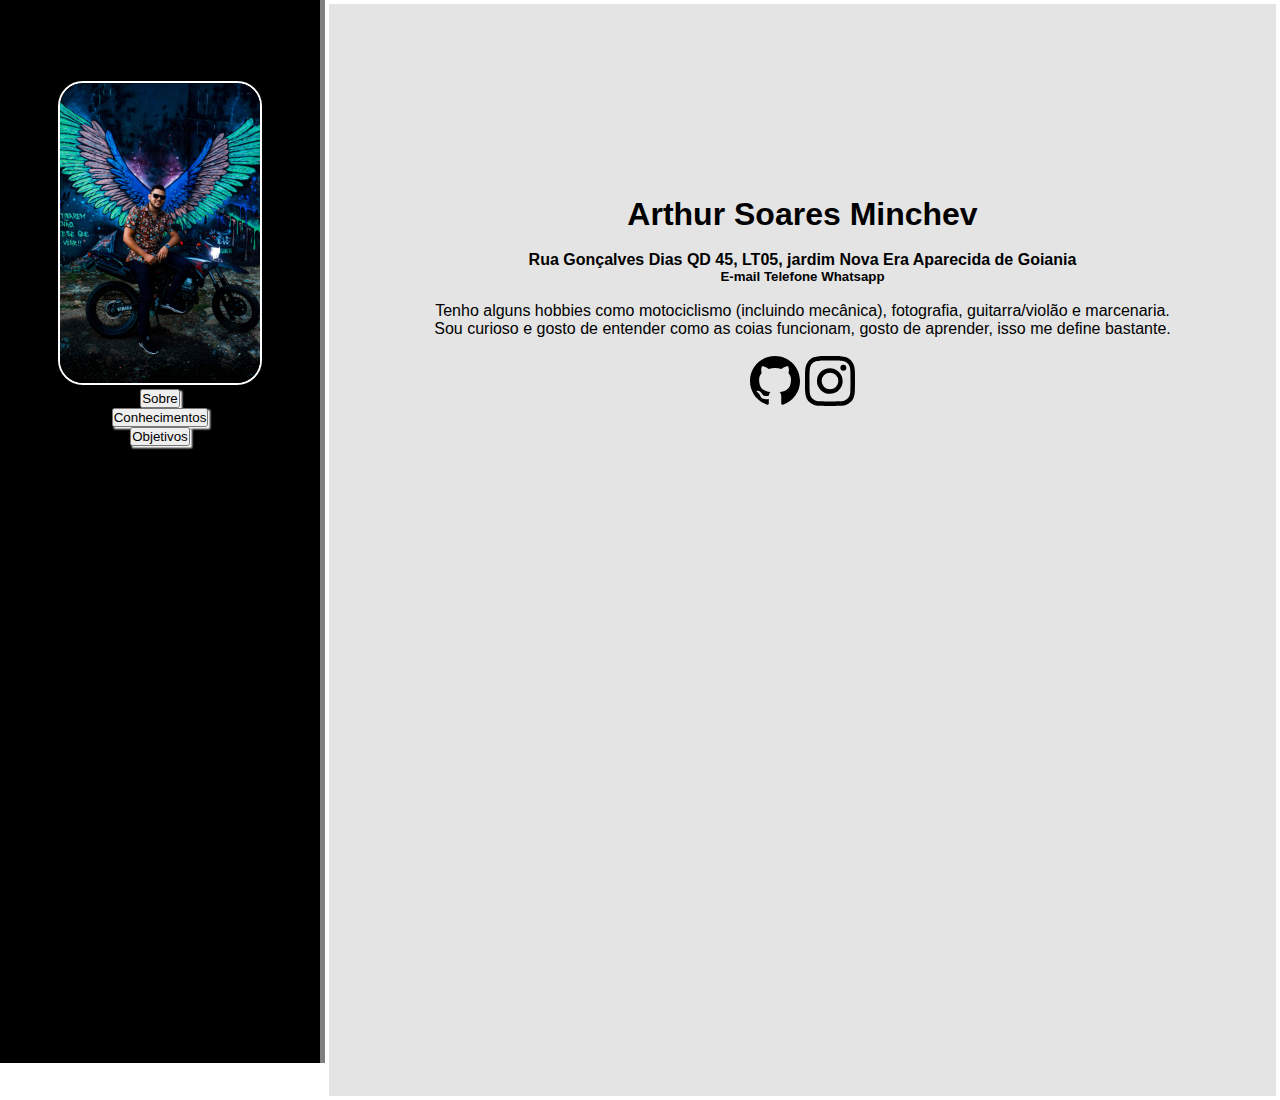
<file: index.html>
<!DOCTYPE html>
<html lang="pt-BR">
<head>
    <meta charset="UTF-8">
    <meta name="description" content="Sobre Arthur Minchev">
    <meta name="author" content="Arthur Soares Minchev">
    <meta http-equiv="X-UA-Compatible" content="IE=edge">
    <meta name="viewport" content="width=device-width, initial-scale=1.0">
    <link rel="stylesheet" href="./styles.css">
    <title>Sobre</title>
    <link href="https://cdn.jsdelivr.net/npm/bootstrap@5.2.3/dist/css/bootstrap.min.css" rel="stylesheet" integrity="sha384-rbsA2VBKQhggwzxH7pPCaAqO46MgnOM80zW1RWuH61DGLwZJEdK2Kadq2F9CUG65" crossorigin="anonymous">
</head>
<body>
    <main>
        <nav>
            <div class="menulateral">
                <img src="./IMG_9479.png" alt="Arthur na Lander" id="foto">
                    <ul class="nav flex-column">
                        <li class="nav-item">
                        <a class="nav-link" href="./index.html"><button type="button" class="btn btn-secondary btn-sm" id="button">Sobre</button></a>
                        </li>
                        <li class="nav-item">
                        <a class="nav-link" href="./conhecimentos.html"><button type="button" class="btn btn-secondary btn-sm" id="button">Conhecimentos</button></a>
                        </li>
                        <li class="nav-item">
                        <a class="nav-link" href="./objetivos.html"><button type="button" class="btn btn-secondary btn-sm" id="button">Objetivos</button></a>
                        </li>
                </ul>
            </div>  
        </nav>
        <div class="conteudo">
            <h1><strong>Arthur Soares Minchev</strong></h1> <br>
            <h4>Rua Gonçalves Dias QD 45, LT05, jardim Nova Era Aparecida de Goiania</h4>
            <h5><a href="mailto:arthur_minchev@hotmail.com">E-mail</a>    <a href="tel:+5562986002201">Telefone</a>    <a href="https://wa.me/+5562986002201?text=Olá,%20tudo%20bem%20Arthur?">Whatsapp</a></h5>
            <br>
            <p>Tenho alguns hobbies como motociclismo (incluindo mecânica), fotografia, guitarra/violão e marcenaria. <br>Sou curioso e gosto de entender como as coias funcionam, gosto de aprender, isso me define bastante.</p>
            <br>
            <a href="https//https://github.com/ArthurMinchev">
            <svg xmlns="http://www.w3.org/2000/svg" width="50" height="50" fill="black" class="bi bi-github" viewBox="0 0 16 16">
                <path d="M8 0C3.58 0 0 3.58 0 8c0 3.54 2.29 6.53 5.47 7.59.4.07.55-.17.55-.38 0-.19-.01-.82-.01-1.49-2.01.37-2.53-.49-2.69-.94-.09-.23-.48-.94-.82-1.13-.28-.15-.68-.52-.01-.53.63-.01 1.08.58 1.23.82.72 1.21 1.87.87 2.33.66.07-.52.28-.87.51-1.07-1.78-.2-3.64-.89-3.64-3.95 0-.87.31-1.59.82-2.15-.08-.2-.36-1.02.08-2.12 0 0 .67-.21 2.2.82.64-.18 1.32-.27 2-.27.68 0 1.36.09 2 .27 1.53-1.04 2.2-.82 2.2-.82.44 1.1.16 1.92.08 2.12.51.56.82 1.27.82 2.15 0 3.07-1.87 3.75-3.65 3.95.29.25.54.73.54 1.48 0 1.07-.01 1.93-.01 2.2 0 .21.15.46.55.38A8.012 8.012 0 0 0 16 8c0-4.42-3.58-8-8-8z"/>
              </svg></a>
            <a href="https://instagram.com/o_minchev?igshid=MTg0ZDhmNDA=">
            <svg xmlns="http://www.w3.org/2000/svg" width="50" height="50" fill="black" class="bi bi-instagram" viewBox="0 0 16 16">
                <path d="M8 0C5.829 0 5.556.01 4.703.048 3.85.088 3.269.222 2.76.42a3.917 3.917 0 0 0-1.417.923A3.927 3.927 0 0 0 .42 2.76C.222 3.268.087 3.85.048 4.7.01 5.555 0 5.827 0 8.001c0 2.172.01 2.444.048 3.297.04.852.174 1.433.372 1.942.205.526.478.972.923 1.417.444.445.89.719 1.416.923.51.198 1.09.333 1.942.372C5.555 15.99 5.827 16 8 16s2.444-.01 3.298-.048c.851-.04 1.434-.174 1.943-.372a3.916 3.916 0 0 0 1.416-.923c.445-.445.718-.891.923-1.417.197-.509.332-1.09.372-1.942C15.99 10.445 16 10.173 16 8s-.01-2.445-.048-3.299c-.04-.851-.175-1.433-.372-1.941a3.926 3.926 0 0 0-.923-1.417A3.911 3.911 0 0 0 13.24.42c-.51-.198-1.092-.333-1.943-.372C10.443.01 10.172 0 7.998 0h.003zm-.717 1.442h.718c2.136 0 2.389.007 3.232.046.78.035 1.204.166 1.486.275.373.145.64.319.92.599.28.28.453.546.598.92.11.281.24.705.275 1.485.039.843.047 1.096.047 3.231s-.008 2.389-.047 3.232c-.035.78-.166 1.203-.275 1.485a2.47 2.47 0 0 1-.599.919c-.28.28-.546.453-.92.598-.28.11-.704.24-1.485.276-.843.038-1.096.047-3.232.047s-2.39-.009-3.233-.047c-.78-.036-1.203-.166-1.485-.276a2.478 2.478 0 0 1-.92-.598 2.48 2.48 0 0 1-.6-.92c-.109-.281-.24-.705-.275-1.485-.038-.843-.046-1.096-.046-3.233 0-2.136.008-2.388.046-3.231.036-.78.166-1.204.276-1.486.145-.373.319-.64.599-.92.28-.28.546-.453.92-.598.282-.11.705-.24 1.485-.276.738-.034 1.024-.044 2.515-.045v.002zm4.988 1.328a.96.96 0 1 0 0 1.92.96.96 0 0 0 0-1.92zm-4.27 1.122a4.109 4.109 0 1 0 0 8.217 4.109 4.109 0 0 0 0-8.217zm0 1.441a2.667 2.667 0 1 1 0 5.334 2.667 2.667 0 0 1 0-5.334z"/>
              </svg></a>
        </div>
    </main>    
    <script src="https://cdn.jsdelivr.net/npm/bootstrap@5.2.3/dist/js/bootstrap.bundle.min.js" integrity="sha384-kenU1KFdBIe4zVF0s0G1M5b4hcpxyD9F7jL+jjXkk+Q2h455rYXK/7HAuoJl+0I4" crossorigin="anonymous"></script>
</body>
</html>
</file>
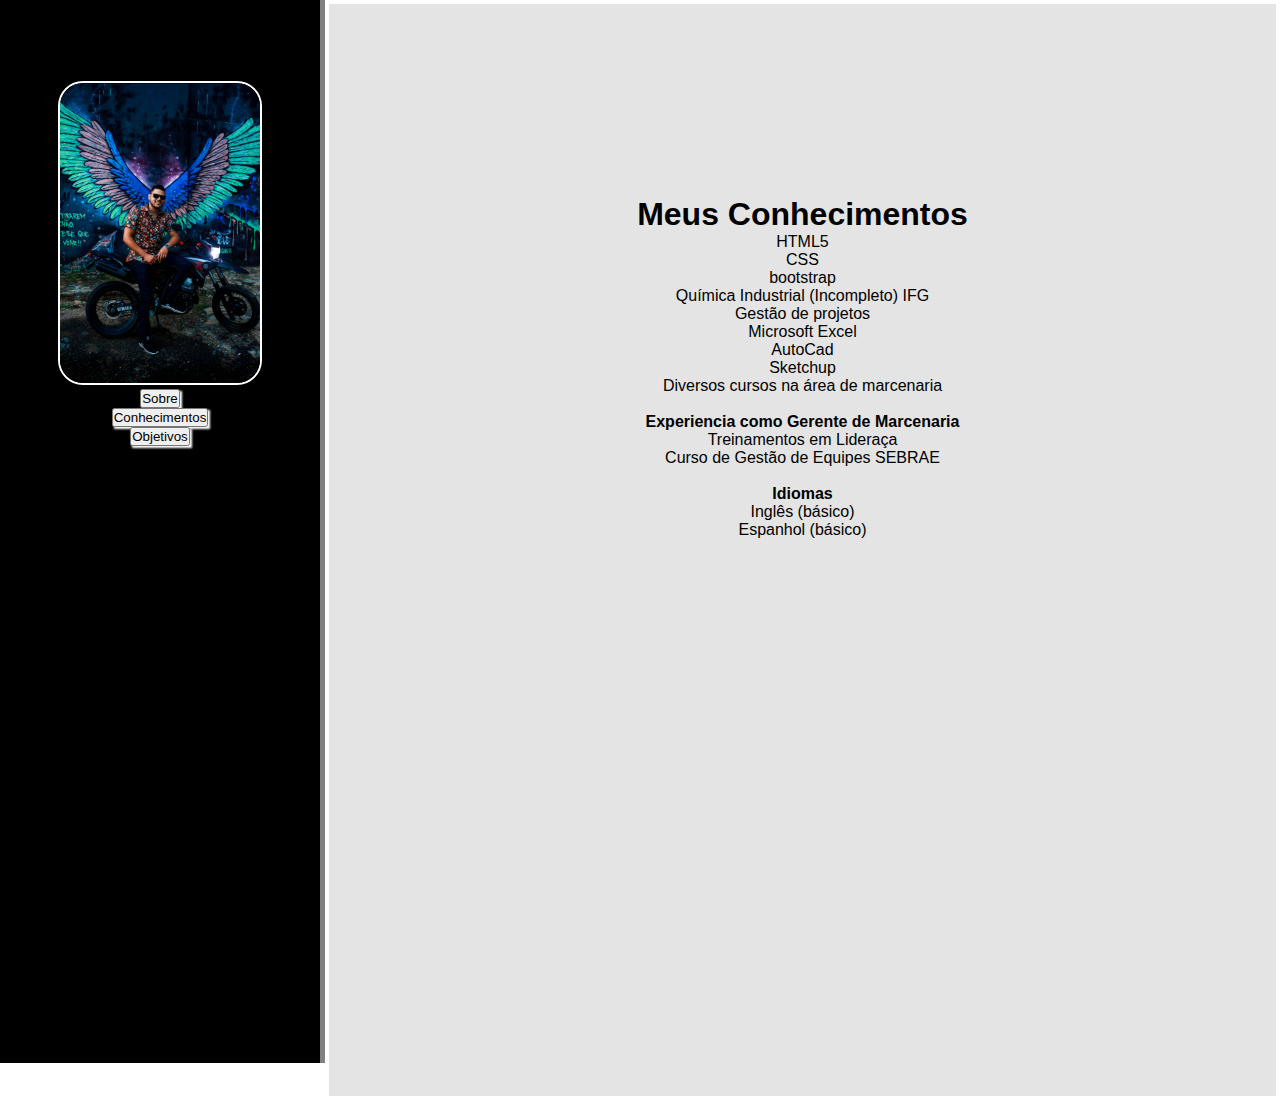
<file: conhecimentos.html>
<!DOCTYPE html>
<html lang="pt-BR">
<head>
    <meta charset="UTF-8">
    <meta name="description" content="Conhecimentos de Arthur Minchev">
    <meta name="author" content="Arthur Soares Minchev">
    <meta http-equiv="X-UA-Compatible" content="IE=edge">
    <meta name="viewport" content="width=device-width, initial-scale=1.0">
    <link rel="stylesheet" href="./styles.css">
    <title>Conhecimentos</title>
    <link href="https://cdn.jsdelivr.net/npm/bootstrap@5.2.3/dist/css/bootstrap.min.css" rel="stylesheet" integrity="sha384-rbsA2VBKQhggwzxH7pPCaAqO46MgnOM80zW1RWuH61DGLwZJEdK2Kadq2F9CUG65" crossorigin="anonymous">
</head>
<body>
    <main>
        <nav>
            <div class="menulateral">
                <img src="./IMG_9479.png" alt="Arthur na Lander" id="foto">
                    <ul class="nav flex-column">
                        <li class="nav-item">
                        <a class="nav-link" href="./index.html"><button type="button" class="btn btn-secondary btn-sm" id="button">Sobre</button></a>
                        </li>
                        <li class="nav-item">
                        <a class="nav-link" href="./conhecimentos.html"><button type="button" class="btn btn-secondary btn-sm" id="button">Conhecimentos</button></a>
                        </li>
                        <li class="nav-item">
                        <a class="nav-link" href="./objetivos.html"><button type="button" class="btn btn-secondary btn-sm" id="button">Objetivos</button></a>
                        </li>
                </ul>
            </div>  
        </nav>
        <div class="conteudo">
            <h1>Meus Conhecimentos</h1>
            <ol style="list-style-type: none;">
                <li>HTML5</li>
                <li>CSS</li>
                <li>bootstrap</li>
                <li>Química Industrial (Incompleto) IFG</li>
                <li>Gestão de projetos</li>
                <li>Microsoft Excel</li>
                <li>AutoCad</li>
                <li>Sketchup</li>
                <li>Diversos cursos na área de marcenaria</li>
                <br>
                <li><b>Experiencia como Gerente de Marcenaria</b></li>
                    <ul style="list-style:square"></ul>
                    <li>Treinamentos em Lideraça</li>
                    <li>Curso de Gestão de Equipes SEBRAE</li>
                <br>
                <li><b>Idiomas</b></li>
                    <ul style="list-style:square"></ul>
                    <li>Inglês (básico)</li>
                    <li>Espanhol (básico)</li>
            </ol>
        </div>
    </main>   
    <script src="https://cdn.jsdelivr.net/npm/bootstrap@5.2.3/dist/js/bootstrap.bundle.min.js" integrity="sha384-kenU1KFdBIe4zVF0s0G1M5b4hcpxyD9F7jL+jjXkk+Q2h455rYXK/7HAuoJl+0I4" crossorigin="anonymous"></script>
</body>
</html>
</file>
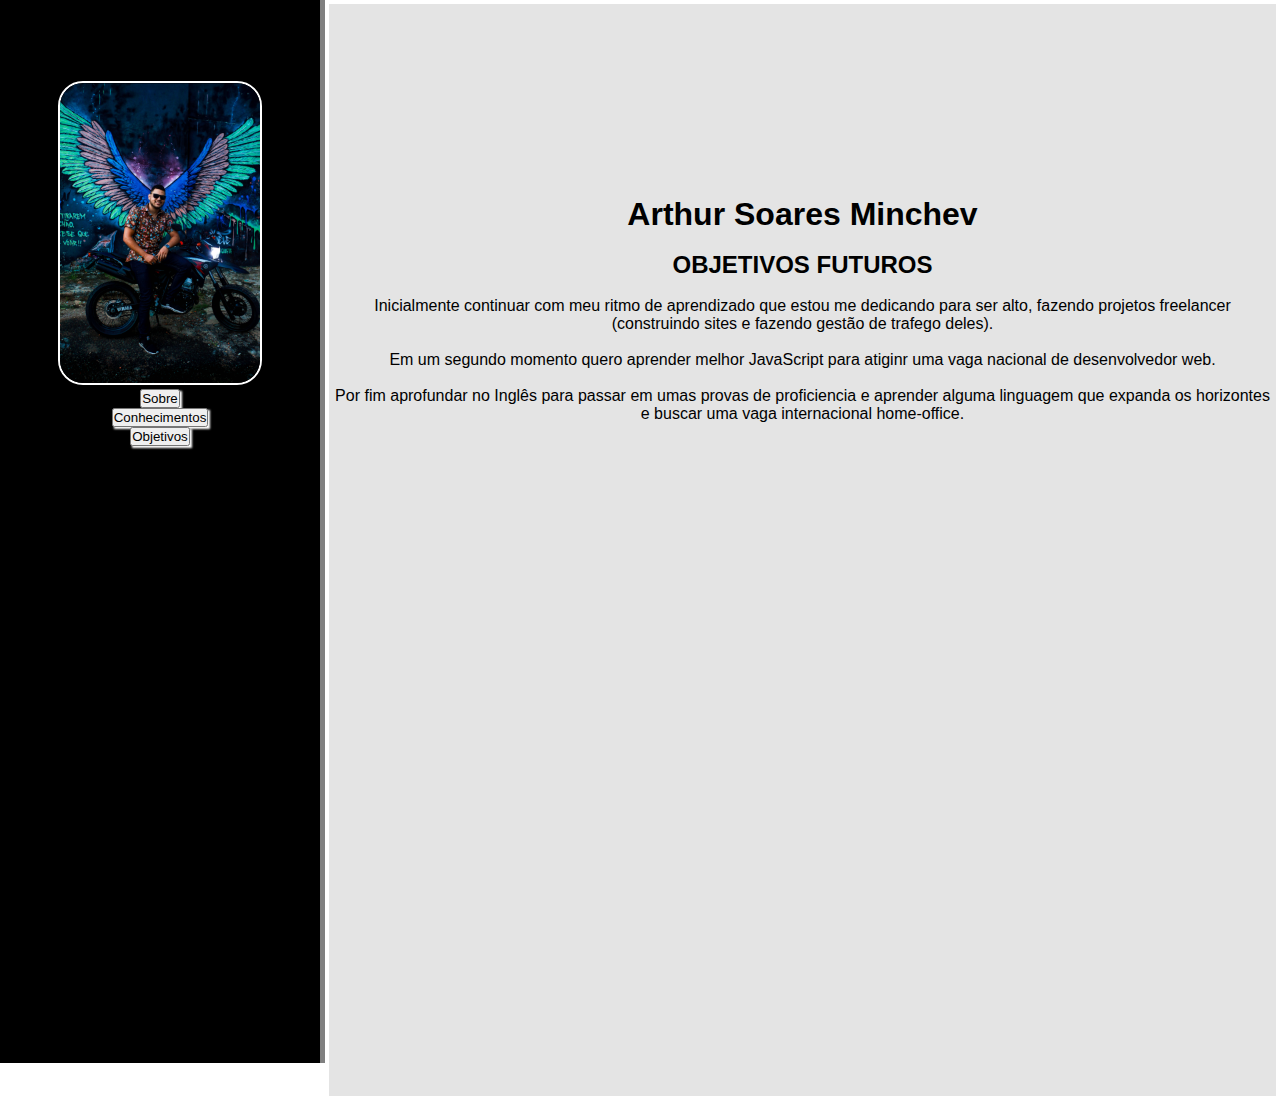
<file: objetivos.html>
<!DOCTYPE html>
<html lang="pt-BR">
<head>
    <meta charset="UTF-8">
    <meta name="description" content="Objetivos de Arthur Minchev">
    <meta name="author" content="Arthur Soares Minchev">
    <meta http-equiv="X-UA-Compatible" content="IE=edge">
    <meta name="viewport" content="width=device-width, initial-scale=1.0">
    <link rel="stylesheet" href="./styles.css">
    <title>Objetivos</title>
    <link href="https://cdn.jsdelivr.net/npm/bootstrap@5.2.3/dist/css/bootstrap.min.css" rel="stylesheet" integrity="sha384-rbsA2VBKQhggwzxH7pPCaAqO46MgnOM80zW1RWuH61DGLwZJEdK2Kadq2F9CUG65" crossorigin="anonymous">
</head>
<body>
    <main>
        <nav>
            <div class="menulateral">
                <img src="./IMG_9479.png" alt="Arthur na Lander" id="foto">
                    <ul class="nav flex-column">
                        <li class="nav-item">
                        <a class="nav-link" href="./index.html"><button type="button" class="btn btn-secondary btn-sm" id="button">Sobre</button></a>
                        </li>
                        <li class="nav-item">
                        <a class="nav-link" href="./conhecimentos.html"><button type="button" class="btn btn-secondary btn-sm" id="button">Conhecimentos</button></a>
                        </li>
                        <li class="nav-item">
                        <a class="nav-link" href="./objetivos.html"><button type="button" class="btn btn-secondary btn-sm" id="button">Objetivos</button></a>
                        </li>
                </ul>
            </div>  
        </nav>
        <div class="conteudo">
            <h1><strong>Arthur Soares Minchev</strong></h1>
                <br>
                <h2>
                    OBJETIVOS FUTUROS
                </h2>
                <br>
                <ul style="list-style-type: none;">
                    <li>
                        Inicialmente continuar com meu ritmo de aprendizado que estou me dedicando para ser alto, fazendo projetos freelancer (construindo sites e fazendo gestão de trafego deles).
                    </li>
                    <br>
                    <li>
                        Em um segundo momento quero aprender melhor JavaScript para atiginr uma vaga nacional de desenvolvedor web.
                    </li>
                    <br>
                    <li>
                        Por fim aprofundar no Inglês para passar em umas provas de proficiencia e aprender alguma linguagem que expanda os horizontes e buscar uma vaga internacional home-office.
                    </li>
                </ul>
        </div>
    </main>   
    <script src="https://cdn.jsdelivr.net/npm/bootstrap@5.2.3/dist/js/bootstrap.bundle.min.js" integrity="sha384-kenU1KFdBIe4zVF0s0G1M5b4hcpxyD9F7jL+jjXkk+Q2h455rYXK/7HAuoJl+0I4" crossorigin="anonymous"></script>
</body>
</html>
</file>
<file: styles.css>
*{
    margin: 0px;
    padding: 0px;
    font-family:'Franklin Gothic Medium', 'Arial Narrow', Arial, sans-serif;
    text-decoration: none;
}

main {
    text-align: center;
    display: flex;
}

.menulateral {
    background-color: black;
    padding: 25% 0%;
    width: 25vw;
    height: 100vh;
    border-right: 5px gray solid;
    text-align: center;
}

#button {
    box-shadow: 2px 2px 2px rgb(255, 255, 255);
}

#button:hover {
    box-shadow: 1px 1px rgb(255, 255, 255);
}

#foto {
    border-radius: 25px;
    border: 2px white solid;
}


@media screen and (max-width: 1600px) {
    #foto {
        width: 250px;
    }
}

@media screen and (max-width: 1300px) {
    #foto {
        width: 200px;
    }
}

@media screen and (max-width: 1050px) {
    #foto {
        width: 150px;
    }
}

@media screen and (max-width: 780px) {
    #foto {
        width: 100px;
    }
}

@media screen and (max-width: 450px) {
    #foto {
        width: 50px;
    }
}

@media screen and (max-width: 344px) {
    #foto {
        display: none;
    }
}

.conteudo {
    background-color: rgb(228, 228, 228);
    width: 75vw;
    height: 100vh;
    margin: 0%;
    padding-top: 15%;
    border: 4px rgb(255, 255, 255) solid;
}

a {
    color: black;
    text-decoration: none;
}
</file>
